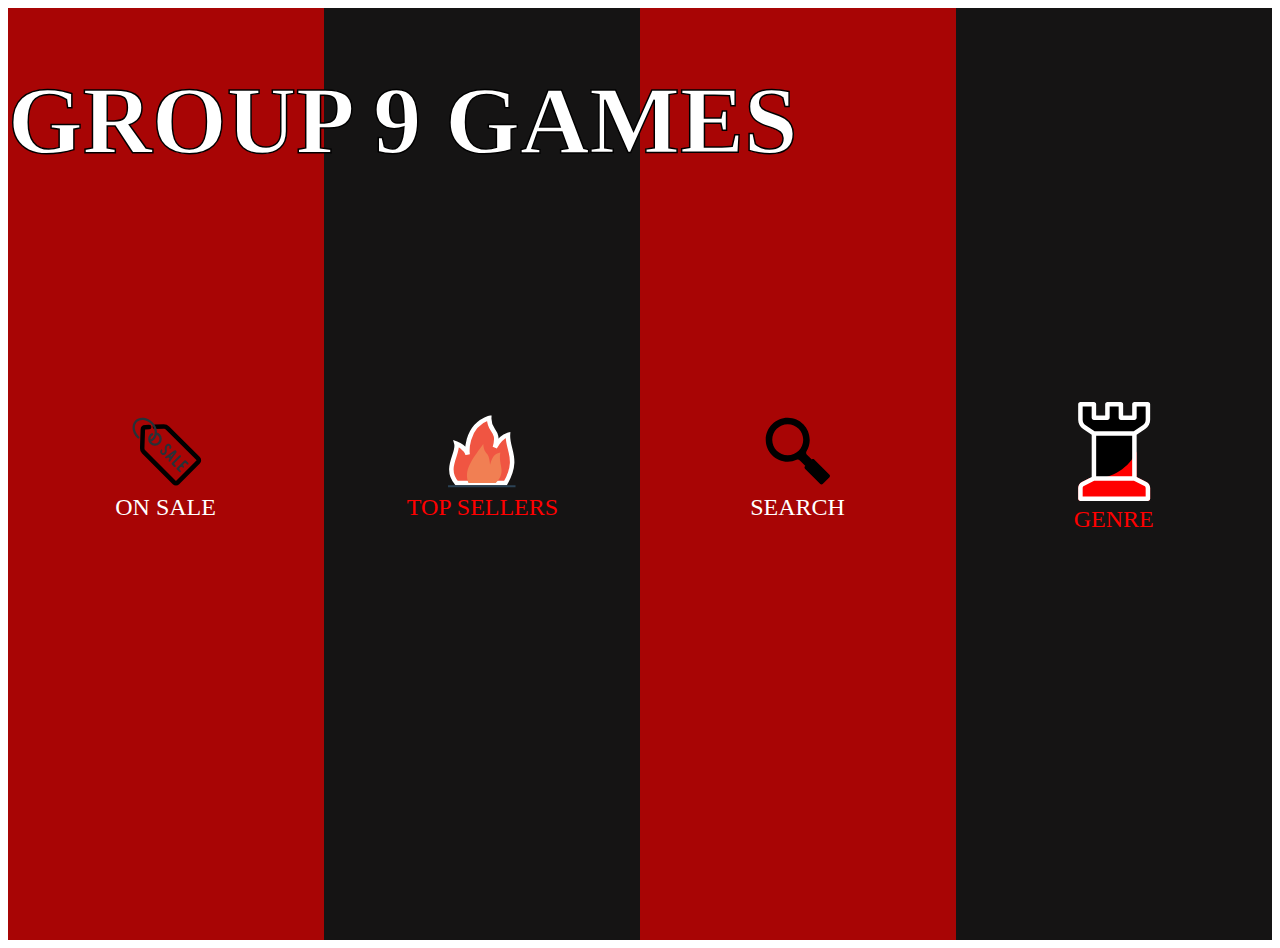
<file: Index.html>
<!DOCTYPE html>
<html>

<head>
  <script type="text/javascript" src="./Scripts/IndexPage.js"> </script>
  <link rel="stylesheet" type="text/css" href="./Styles/IndexStyle.css">
  <link href="https://cdn.jsdelivr.net/npm/bootstrap@5.2.2/dist/css/bootstrap.min.css" rel="stylesheet"
    integrity="sha384-Zenh87qX5JnK2Jl0vWa8Ck2rdkQ2Bzep5IDxbcnCeuOxjzrPF/et3URy9Bv1WTRi" crossorigin="anonymous">
  <link rel="stylesheet" href="https://cdn.jsdelivr.net/npm/bootstrap-icons@1.3.0/font/bootstrap-icons.css">
  <meta charset="utf-8" />
  <title>Index</title>
</head>

<body>
  <div class="d-flex justify-content-center " style="position: fixed; top: 1px; margin: auto; width: 100%; -webkit-text-stroke: 1.5px black; ">
    <h1 style="font-size: 6rem; color:white">GROUP 9 GAMES</h1>
  </div>

  <div class="homePageContainer">
    <div class="onSale homeCardItem">
      <a class="topSellerLink" href="#" onClick="handleComponentClick('OnSalePage.html')">
        <!-- <h1 id="topSellerText">On Sale</h1> -->
        <svg xmlns="http://www.w3.org/2000/svg" width="32" height="32">
          <path fill="#263238" stroke="black"
            d="M20.332 30.601c-.384 0-.769-.146-1.061-.438L5.643 16.533c-.482-.482-.842-1.395-.819-2.076l.285-8.255a1.595 1.595 0 0 1 1.517-1.516l1.773-.053c.264 0 .507.207.517.483a.502.502 0 0 1-.482.518l-1.775.053a.595.595 0 0 0-.551.55l-.285 8.255c-.013.408.238 1.045.527 1.334l13.629 13.629a.5.5 0 0 0 .707 0l9.192-9.193c.094-.094.146-.219.146-.354s-.052-.26-.146-.354L16.25 5.928c-.289-.289-.907-.571-1.336-.526l-3.938.136c-.292-.017-.508-.207-.518-.482a.502.502 0 0 1 .482-.518l3.939-.136c.695.002 1.595.337 2.077.819l13.628 13.627c.282.282.438.659.438 1.061s-.156.778-.438 1.061l-9.192 9.193a1.497 1.497 0 0 1-1.06.438z" />
          <path fill="#263238"
            d="M11 13.477c-1.654 0-3-1.346-3-3 0-1.065.554-2.028 1.48-2.577a.5.5 0 1 1 .51.862A1.98 1.98 0 0 0 9 10.477c0 1.103.897 2 2 2s2-.897 2-2c0-.921-.63-1.716-1.532-1.933a.5.5 0 1 1 .235-.973A2.984 2.984 0 0 1 14 10.477c0 1.654-1.346 3-3 3zm4.771 3.587c-.276.282-.587.45-.936.498a1.093 1.093 0 0 1-.7-.131 1.645 1.645 0 0 1-.381-.29c-.236-.239-.375-.494-.413-.766a1.387 1.387 0 0 1 .083-.701 2.21 2.21 0 0 1 .436-.701l.239.208c.208.18.256.516.106.747 0 0-.045.069-.051.272a.433.433 0 0 0 .137.363c.137.129.308.168.513.12a.666.666 0 0 0 .325-.205c.167-.166.258-.406.271-.722l-.027-1.048c-.007-.395.024-.712.096-.948.084-.261.226-.496.429-.699.365-.362.765-.519 1.198-.46.265.037.51.17.733.394.216.216.352.448.41.697.044.195.036.396-.024.604a1.66 1.66 0 0 1-.332.598l-.273-.189c-.227-.157-.309-.445-.183-.641l.015-.17c.011-.122-.036-.234-.142-.338a.382.382 0 0 0-.397-.105.761.761 0 0 0-.365.224c-.185.183-.293.448-.324.797-.013.133-.009.307.013.524.022.258.033.434.032.525a2.903 2.903 0 0 1-.097.788 2.529 2.529 0 0 1-.095.28 1.608 1.608 0 0 1-.296.475zm1.535 1.689c-.174-.174-.498-.184-.721-.022l-.259.188c-.223.161-.547.151-.721-.021-.173-.173-.131-.444.094-.604l3.876-2.751a.617.617 0 0 1 .762.064l.125.124a.614.614 0 0 1 .063.761l-2.758 3.868c-.159.224-.434.265-.608.09s-.186-.499-.022-.721l.188-.258c.163-.221.154-.544-.019-.718zm1.871-1.769c.166-.22.121-.264-.099-.099l-1.006.756c-.22.165-.299.401-.176.524.124.124.359.045.525-.175l.756-1.006zm.93 5.813c-.166.165-.461.142-.655-.053l-.94-.942a.502.502 0 0 1 0-.707l3.303-3.304c.194-.194.49-.217.656-.051.166.167.144.463-.051.657l-2.702 2.701a.502.502 0 0 0 0 .707l.337.337c.194.195.217.49.052.655zm.64 1.241a.502.502 0 0 1 0-.707l3.306-3.308a.502.502 0 0 1 .707 0l1.016 1.015c.194.194.217.49.049.657-.167.168-.463.146-.657-.049l-.41-.409a.502.502 0 0 0-.707 0l-.387.386a.504.504 0 0 0-.001.708l.11.109c.193.195.216.491.048.658-.167.167-.463.145-.657-.05l-.109-.108a.502.502 0 0 0-.707 0l-.387.387a.502.502 0 0 0 0 .707l.41.411c.194.194.217.49.049.657s-.464.145-.658-.05l-1.015-1.014z" />
          <path fill="#263238"
            d="M8.84 11.699a.5.5 0 0 1-.146-.978 3.068 3.068 0 0 0 1.294-.768c1.502-1.503 1.149-4.299-.786-6.234-.951-.952-2.136-1.552-3.335-1.687-1.155-.132-2.185.189-2.898.902-1.501 1.502-1.149 4.298.786 6.233.064.064.13.128.196.189a.499.499 0 1 1-.676.736c-.078-.071-.153-.145-.228-.219C.724 7.55.37 4.119 2.262 2.227c.93-.933 2.248-1.356 3.717-1.189 1.424.161 2.82.862 3.93 1.974 2.325 2.325 2.678 5.756.786 7.648a4.084 4.084 0 0 1-1.71 1.018.519.519 0 0 1-.145.021z" />
        </svg>

        <div style="margin-top: 0.5rem; text-decoration: none; text-transform: uppercase;">On sale</div>
      </a>
    </div>

    <div class="topSeller homeCardItem">
      <a class="topSellerLink" href="#" onClick="handleComponentClick('TopSellers.html')">
        <!-- <h1 id="topSellerText">Top Sellers</h1> -->
        <svg xmlns="http://www.w3.org/2000/svg" width="32" height="32">
          <g fill-rule="evenodd">
            <path fill="#f05542" stroke-width="2" stroke="white"
              d="M4.815 29.987c-5.749-6.696 1.086-13.129-.085-17.482 4.337 1.642 4.987 4.899 4.987 4.899S8.06 5.088 19.314 1C19 7.5 24.237 6.104 21.812 14.172c1.715-2.986 3.436-4.881 5.833-5.527-.375 6.606 5.052 10.671-1.077 21.342z" />
            <path fill="#f17f53"
              d="M10.082 30c-2.022-5.602 1.011-9.667 6.572-17.29.506 5.59 2.528 2.541 3.033 9.147 1.22-4.573 2.528-4.9 4.55-5.445-1.011 5.953 3.033 8.506-2.022 13.588z" />
            <path fill="#2b4255"
              style="line-height:normal;text-indent:0;text-align:start;text-decoration-line:none;text-decoration-style:solid;text-decoration-color:#000;text-transform:none;block-progression:tb;isolation:auto;mix-blend-mode:normal"
              d="M-998.531 1437.633v1h30v-1h-30z" color="#000" font-family="sans-serif" font-weight="400"
              overflow="visible" transform="translate(999.531 -1406.633)" />
          </g>
        </svg>

        <div style="margin-top: 0.5rem; text-decoration: none; text-transform: uppercase;">Top Sellers</div>
      </a>
    </div>

    <div class="featured homeCardItem">
      <a href="Pages/Search.html" class="topSellerLink">
        <!-- <h1 id="topSellerText">Search</h1> -->
        <svg xmlns="http://www.w3.org/2000/svg" enable-background="new 0 0 512 512" viewBox="0 0 512 512" width="32"
          height="32">
          <path  d="M478.433,421.929L369.708,313.204c-4.707-4.706-12.338-4.703-17.041,0.007l-34.456-34.456
          c-6.67-6.67-8.031-17.063-3.122-25.118c14.211-23.314,22.484-50.638,22.735-79.866c0.738-86.159-69.232-157.233-155.393-157.768
          C95.599,15.465,25.05,85.695,25.05,172.403c0,86.365,70.012,156.39,156.39,156.39c22.527,0,43.938-4.758,63.282-13.343
          c7.759-3.443,16.839-1.712,22.841,4.291l39.269,39.279l-2.695,2.698c-4.699,4.705-4.697,12.327,0.005,17.029l108.736,108.736
          c4.704,4.704,12.33,4.704,17.034,0l48.521-48.521C483.137,434.259,483.137,426.632,478.433,421.929z M181.441,282.63
          c-60.874,0-110.241-49.352-110.241-110.226c0-60.889,49.367-110.24,110.241-110.24s110.225,49.352,110.225,110.24
          C291.667,233.278,242.315,282.63,181.441,282.63z" />
        </svg>

        <div style="margin-top: 0.5rem; text-decoration: none; text-transform: uppercase;">Search</div>
      </a>
    </div>

    <div class="categories homeCardItem">
      <a class="topSellerLink" href="#" onclick="handleCategoryClick()">
        <!-- <h1 id="topSellerText">On Sale</h1> -->
        <svg xmlns="http://www.w3.org/2000/svg" width="48" height="48" fill-rule="evenodd" stroke-linejoin="round"
          stroke-miterlimit="2" clip-rule="evenodd">
          <path fill="rgba(255, 0, 0, 0.8);"
            d="M14,16.535L10.226,14.02C8.836,13.092 8,11.531 8,9.859C8,7.197 8,3 8,3C8,2.448 8.448,2 9,2L15,2C15.552,2 16,2.448 16,3L16,8L20,8L20,3C20,2.448 20.448,2 21,2L27,2C27.552,2 28,2.448 28,3L28,8L32,8L32,3C32,2.448 32.448,2 33,2L39,2C39.552,2 40,2.448 40,3L40,9.859C40,11.531 39.164,13.092 37.774,14.02L34,16.535L34,35.371L38.346,37.553C39.36,38.062 40,39.099 40,40.234L40,45C40,45.552 39.552,46 39,46L9,46C8.448,46 8,45.552 8,45C8,45 8,41.977 8,40.222C8,39.097 8.63,38.066 9.631,37.553L14,35.313L14,16.535Z" />
          <path fill="red"
            d="m 34,23.95 v 11.421 l 4.346,2.182 C 39.36,38.062 40,39.099 40,40.234 V 45 c 0,0.552 -0.448,1 -1,1 H 9 C 8.448,46 8,45.552 8,45 8,45 8,41.977 8,40.222 8,39.097 8.63,38.066 9.631,37.553 l 3.238,-1.66 C 13.569,35.964 14.28,36 15,36 23.39,36 30.638,31.069 34,23.95 Z" />
          <path fill="white"
            d="M 14,16.535 10.226,14.02 C 8.836,13.092 8,11.531 8,9.859 8,7.197 8,3 8,3 8,2.448 8.448,2 9,2 h 6 c 0.552,0 1,0.448 1,1 v 5 h 4 V 3 c 0,-0.552 0.448,-1 1,-1 h 6 c 0.552,0 1,0.448 1,1 v 5 h 4 V 3 c 0,-0.552 0.448,-1 1,-1 h 6 c 0.552,0 1,0.448 1,1 v 6.859 c 0,1.672 -0.836,3.233 -2.226,4.161 L 34,16.535 v 18.836 l 4.346,2.182 C 39.36,38.062 40,39.099 40,40.234 V 45 c 0,0.552 -0.448,1 -1,1 H 9 C 8.448,46 8,45.552 8,45 8,45 8,41.977 8,40.222 8,39.097 8.63,38.066 9.631,37.553 L 14,35.313 Z M 32.788,37 H 15.093 l -4.549,2.332 C 10.21,39.503 10,39.847 10,40.222 V 44 H 38 V 40.234 C 38,39.856 37.787,39.51 37.449,39.34 Z M 16,17 V 35 H 32 V 17 Z M 14,4 h -4 v 5.859 c 0,1.003 0.501,1.94 1.336,2.496 L 15.303,15 h 17.394 l 3.967,-2.645 C 37.499,11.799 38,10.862 38,9.859 V 4 h -4 v 5 c 0,0.552 -0.448,1 -1,1 H 27 C 26.448,10 26,9.552 26,9 V 4 h -4 v 5 c 0,0.552 -0.448,1 -1,1 H 15 C 14.448,10 14,9.552 14,9 Z" />
        </svg>
        <div style="margin-top: 0.5rem; text-decoration: none; text-transform: uppercase;">Genre</div>
      </a>
    </div>


  </div>


  <script src="https://cdn.jsdelivr.net/npm/bootstrap@5.2.2/dist/js/bootstrap.min.js"
    integrity="sha384-IDwe1+LCz02ROU9k972gdyvl+AESN10+x7tBKgc9I5HFtuNz0wWnPclzo6p9vxnk"
    crossorigin="anonymous"></script>
  <script>
    const handleCategoryClick = () => {
      const x = document.getElementsByClassName("categories")[0];
      //replace the content of the div with the categories
      x.innerHTML = ` <div class="categories homeCardItem">
      <div class="row">
        <a href="Pages/GenrePage.html?genre=action">ACTION</a>
      </div>
      <div class="row">
        <a href="Pages/GenrePage.html?genre=adventure">ADVENTURE</a>
      </div>
      <div class="row">
        <a href="Pages/GenrePage.html?genre=board-games">BOARD GAMES</a>
      </div>
      <div class="row">
        <a href="Pages/GenrePage.html?genre=fps">FPS</a>
      </div>
      <div class="row">
        <a href="Pages/GenrePage.html?genre=sim">SIM</a>
      </div>
      <div class="row">
        <a href="Pages/GenrePage.html?genre=strategy">STRATEGY</a>
      </div>
      <div class="row">
        <a href="Pages/GenrePage.html?genre=moba">MOBA</a>
      </div>
      <div class="row">
        <a href="Pages/GenrePage.html?genre=puzzle">PUZZLE</a>
      </div>
    </div> `;
    }
  </script>
</body>

</html>
</file>
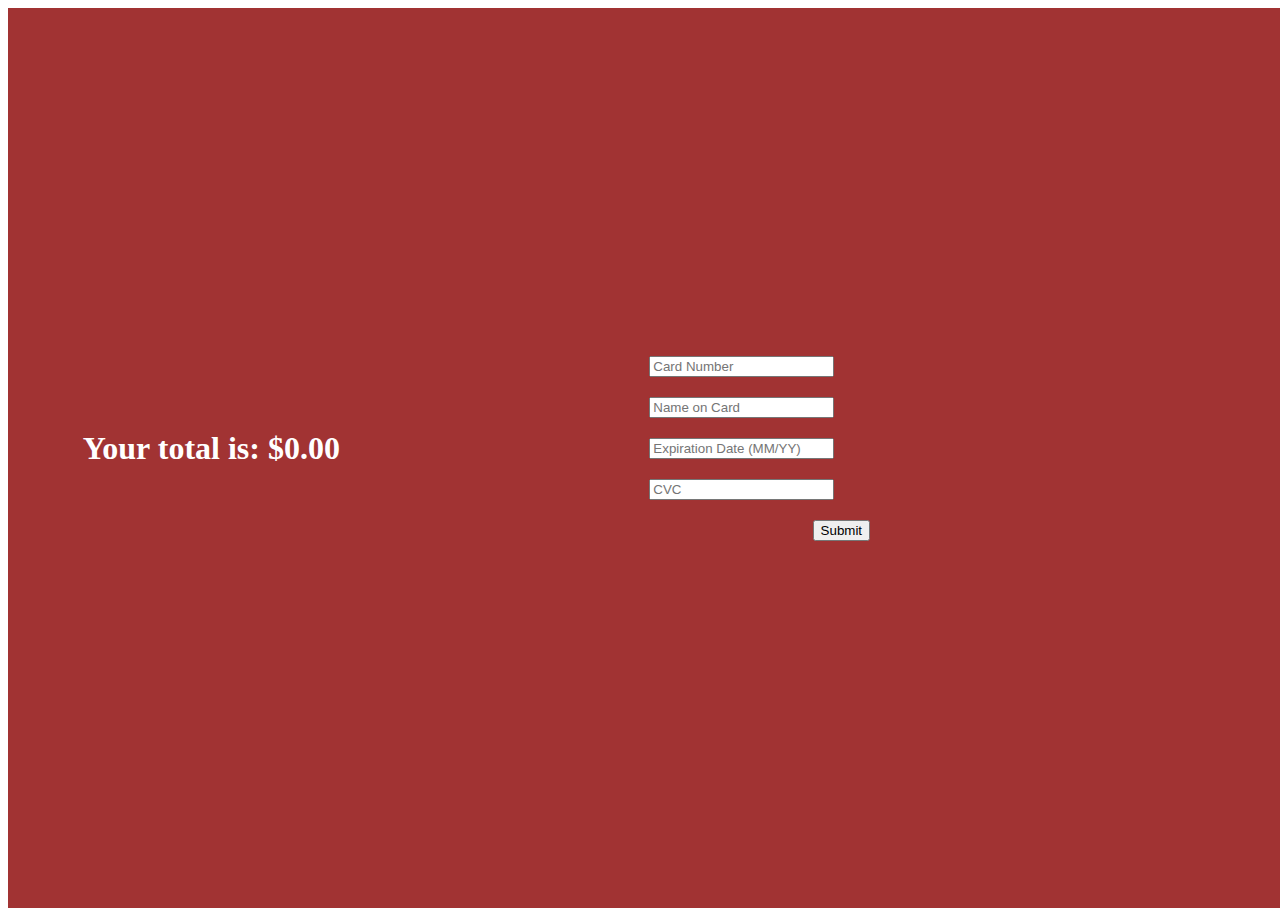
<file: Pages/Checkout.html>
<!DOCTYPE html>
<html lang="en">

<head>
    <link href="https://cdn.jsdelivr.net/npm/bootstrap@5.2.2/dist/css/bootstrap.min.css" rel="stylesheet"
        integrity="sha384-Zenh87qX5JnK2Jl0vWa8Ck2rdkQ2Bzep5IDxbcnCeuOxjzrPF/et3URy9Bv1WTRi" crossorigin="anonymous" />
    <link rel="stylesheet" href="https://cdn.jsdelivr.net/npm/bootstrap-icons@1.3.0/font/bootstrap-icons.css" />
    <!-- <script type="text/javascript" src="../Scripts/Script.js"></script> -->

    <link rel="stylesheet" type="text/css" href="../Styles/Checkout.css" />
    <link rel="stylesheet" type="text/css" href="https://pro.fontawesome.com/releases/v5.9.0/css/all.css" />
    <meta charset="UTF-8">
    <meta http-equiv="X-UA-Compatible" content="IE=edge">
    <meta name="viewport" content="width=device-width, initial-scale=1.0">
    <title>Checkout</title>
</head>

<body>
    <div class="checkout-container">
     <div class="orderSum">
            <h1>Your total is: $<span class="odrTotal">0.00</span> </h1>
     </div>
     <div class="cardInfo">
        <form>
            <div class="form-group">
                
                <input type="text" class="form-control" id="cardNumber" placeholder="Card Number ">
            </div>
            <div class="form-group">
               
                <input type="text" class="form-control" id="cardName" placeholder="Name on Card">
            </div>
            <div class="form-group">
                
                <input type="text" class="form-control" id="cardExp" placeholder="Expiration Date (MM/YY)">
            </div>
            <div class="form-group">
                
                <input type="text" class="form-control" id="cardCVC" placeholder="CVC">
            </div>
            <div class="form-btn">
                <button  type="submit" onclick="handlePurchase(event)" class="btn btn-primary">Submit</button>
            </div>
     </div>

    </div>
</body>

<script type="text/javascript" src="../Scripts/Checkout.js">

</script>

</html>
</file>
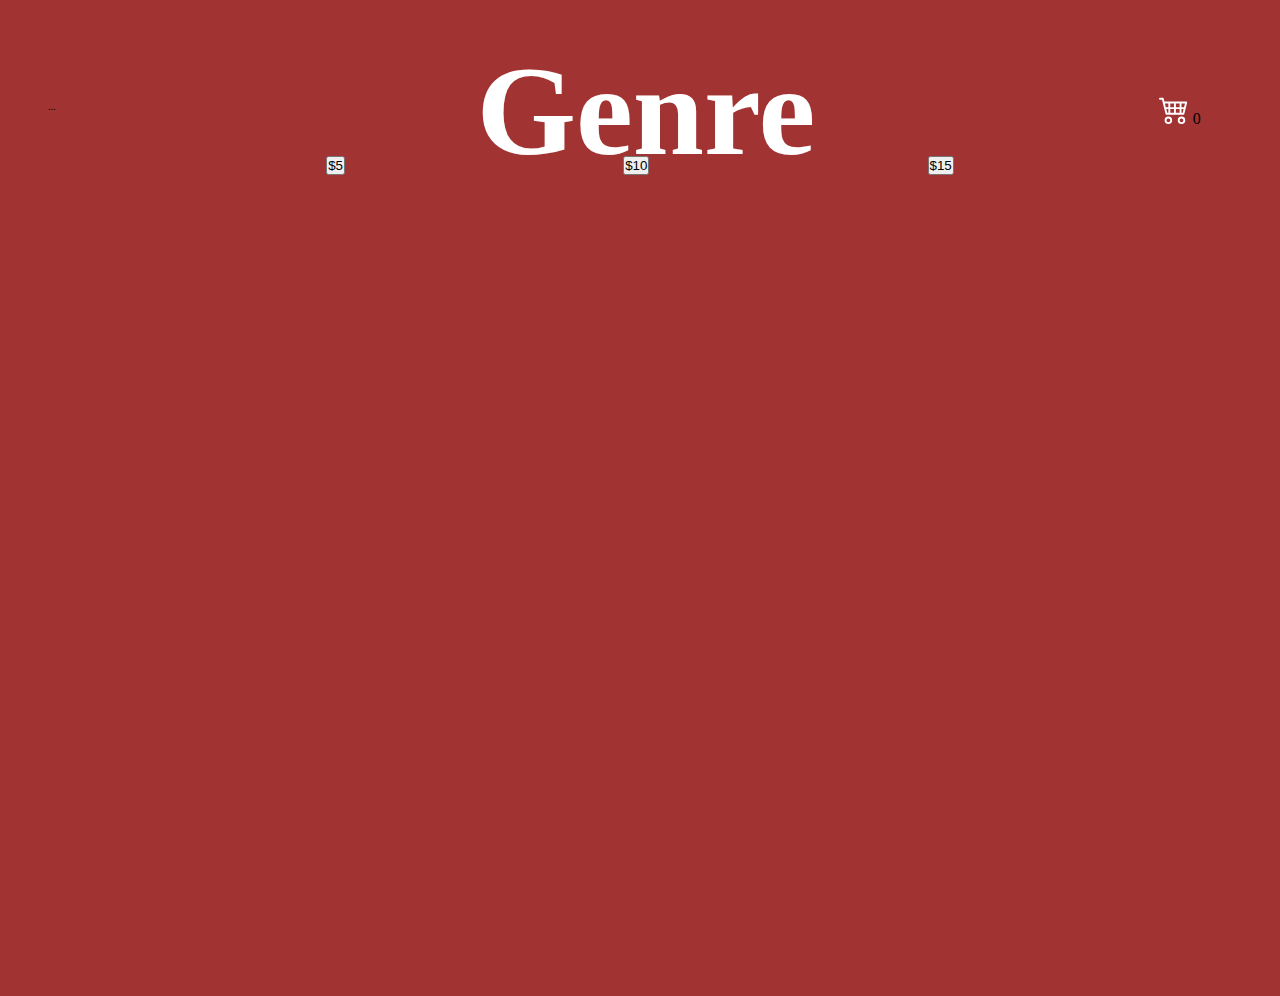
<file: Pages/GenrePage.html>
<!DOCTYPE html>
<html>
  <head>
    <link
      href="https://cdn.jsdelivr.net/npm/bootstrap@5.2.2/dist/css/bootstrap.min.css"
      rel="stylesheet"
      integrity="sha384-Zenh87qX5JnK2Jl0vWa8Ck2rdkQ2Bzep5IDxbcnCeuOxjzrPF/et3URy9Bv1WTRi"
      crossorigin="anonymous"
    />
    <link
      rel="stylesheet"
      href="https://cdn.jsdelivr.net/npm/bootstrap-icons@1.3.0/font/bootstrap-icons.css"
    />
    <script type="text/javascript" src="../Scripts/Script.js"></script>
    <script type="text/javascript" src="../Scripts/Genre.js"></script>
    <link rel="stylesheet" type="text/css" href="../Styles/Style.css" />
    <link rel="stylesheet" type="text/css" href="../Styles/Genre.css" />
    <meta charset="utf-8" />
    <title>Genre</title>
  </head>

  <body>
    <!-- Header saying Top Sellers and center it-->
    
    <div class="topSellerContainer">
      <div class="history" style="font-size:10px;position: relative; top:3rem; display: inline;">
        ...
    </div>
     
      <div class="header">
        
        <div class="headerText">
          <h1>Genre</h1>
        </div>
        
        <div class="headerIcon">
          <span class="topSellerCartIcon" onClick="handleCartClick()">
            <svg
              xmlns="http://www.w3.org/2000/svg"
              width="30"
              height="30"
              fill="white"
              class="bi bi-cart4"
              viewBox="0 0 16 16"
            >
              <path
                d="M0 2.5A.5.5 0 0 1 .5 2H2a.5.5 0 0 1 .485.379L2.89 4H14.5a.5.5 0 0 1 .485.621l-1.5 6A.5.5 0 0 1 13 11H4a.5.5 0 0 1-.485-.379L1.61 3H.5a.5.5 0 0 1-.5-.5zM3.14 5l.5 2H5V5H3.14zM6 5v2h2V5H6zm3 0v2h2V5H9zm3 0v2h1.36l.5-2H12zm1.11 3H12v2h.61l.5-2zM11 8H9v2h2V8zM8 8H6v2h2V8zM5 8H3.89l.5 2H5V8zm0 5a1 1 0 1 0 0 2 1 1 0 0 0 0-2zm-2 1a2 2 0 1 1 4 0 2 2 0 0 1-4 0zm9-1a1 1 0 1 0 0 2 1 1 0 0 0 0-2zm-2 1a2 2 0 1 1 4 0 2 2 0 0 1-4 0z"
              />
            </svg>
            <span id="cart-count">0</span>
          </span>
          <!-- show current cart items -->
          <div class="cart-items" id="cart">a</div>
        </div>
      </div>

      
      <!-- Create a interactive navbar with style -->
      <div id="topSellersButton">
        <button class="btn btn-primary">$5</button>
        <button class="btn btn-primary">$10</button>
        <button class="btn btn-primary">$15</button>
      </div>
      <div
        id="topSellerGames"
        class="topSellerGamesContainer gamesContainer"
      ></div>

      <script
        src="https://cdn.jsdelivr.net/npm/bootstrap@5.2.2/dist/js/bootstrap.min.js"
        integrity="sha384-IDwe1+LCz02ROU9k972gdyvl+AESN10+x7tBKgc9I5HFtuNz0wWnPclzo6p9vxnk"
        crossorigin="anonymous"
      ></script>
      <script src="../Scripts/Script.js"></script>

    </div>
  </body>
</html>
</file>
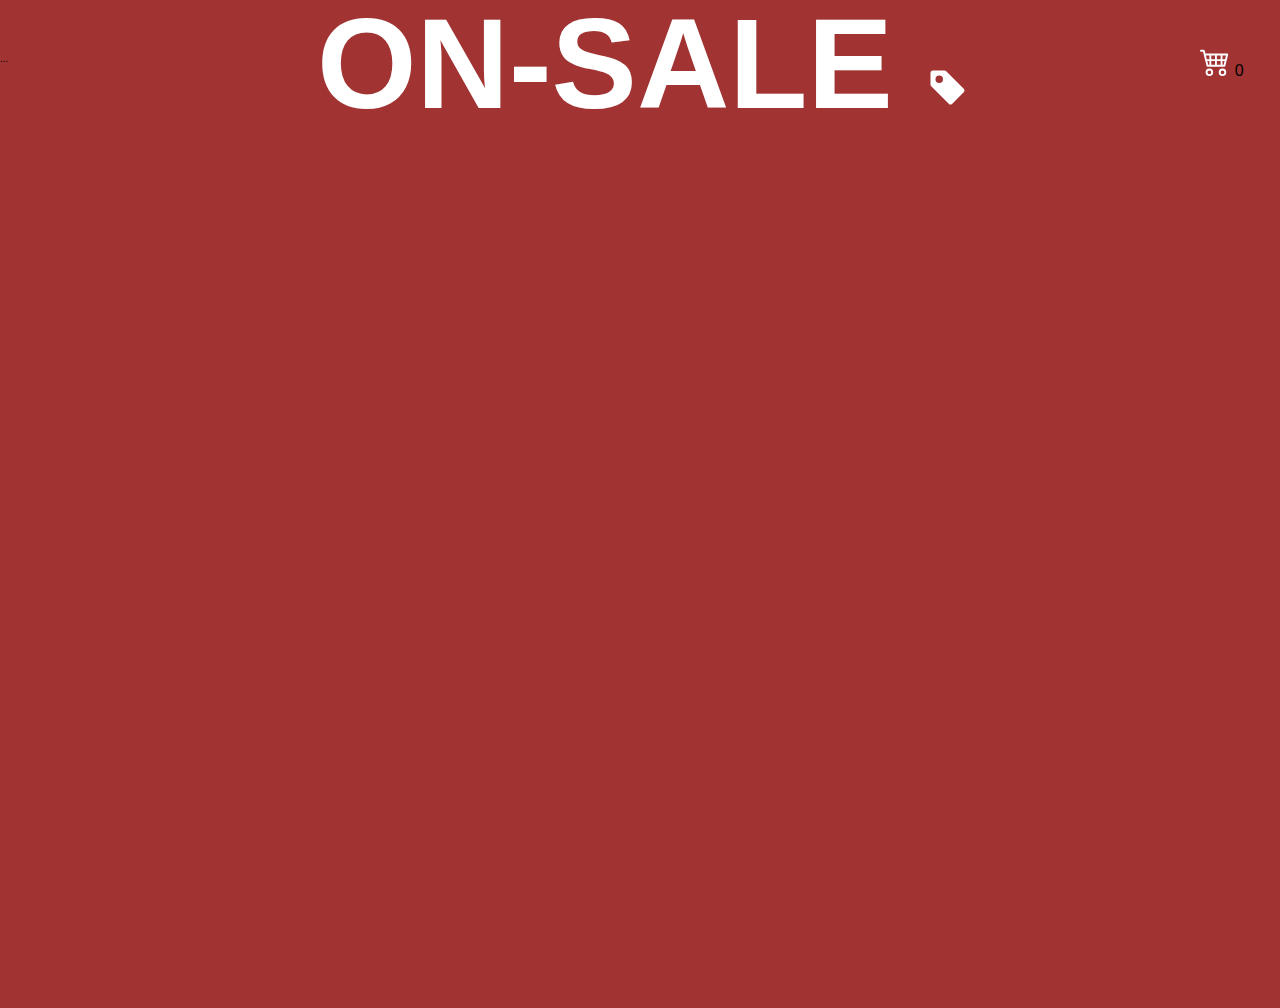
<file: Pages/OnSalePage.html>
<!DOCTYPE html>
<html lang="en">

<head>
    <link href="https://cdn.jsdelivr.net/npm/bootstrap@5.2.2/dist/css/bootstrap.min.css" rel="stylesheet"
        integrity="sha384-Zenh87qX5JnK2Jl0vWa8Ck2rdkQ2Bzep5IDxbcnCeuOxjzrPF/et3URy9Bv1WTRi" crossorigin="anonymous" />
    <link rel="stylesheet" href="https://cdn.jsdelivr.net/npm/bootstrap-icons@1.3.0/font/bootstrap-icons.css" />
    <!-- <script type="text/javascript" src="../Scripts/Script.js"></script> -->

    <link rel="stylesheet" type="text/css" href="../Styles/Style.css" />
    <link rel="stylesheet" type="text/css" href="../Styles/OnSale.css" />
    <link rel="stylesheet" type="text/css" href="https://pro.fontawesome.com/releases/v5.9.0/css/all.css" />
    <meta charset="UTF-8">
    <meta http-equiv="X-UA-Compatible" content="IE=edge">
    <meta name="viewport" content="width=device-width, initial-scale=1.0">
    <title>On Sale</title>
</head>

<body>


    <div class="history" style="font-size:10px;position: relative; top:3rem; display: inline;">
        ...
    </div>

    <div class="header">

        <div class="headerText">
            <h1>ON-SALE <svg xmlns="http://www.w3.org/2000/svg" width="40" height="40" fill="currentColor" class="bi bi-tag-fill" viewBox="0 0 16 16">
                <path d="M2 1a1 1 0 0 0-1 1v4.586a1 1 0 0 0 .293.707l7 7a1 1 0 0 0 1.414 0l4.586-4.586a1 1 0 0 0 0-1.414l-7-7A1 1 0 0 0 6.586 1H2zm4 3.5a1.5 1.5 0 1 1-3 0 1.5 1.5 0 0 1 3 0z"/>
              </svg></h1>
        </div>

        <div class="headerIcon">
            <span class="topSellerCartIcon" onClick="handleCartClick()">
                <svg xmlns="http://www.w3.org/2000/svg" width="30" height="30" fill="white" class="bi bi-cart4"
                    viewBox="0 0 16 16">
                    <path
                        d="M0 2.5A.5.5 0 0 1 .5 2H2a.5.5 0 0 1 .485.379L2.89 4H14.5a.5.5 0 0 1 .485.621l-1.5 6A.5.5 0 0 1 13 11H4a.5.5 0 0 1-.485-.379L1.61 3H.5a.5.5 0 0 1-.5-.5zM3.14 5l.5 2H5V5H3.14zM6 5v2h2V5H6zm3 0v2h2V5H9zm3 0v2h1.36l.5-2H12zm1.11 3H12v2h.61l.5-2zM11 8H9v2h2V8zM8 8H6v2h2V8zM5 8H3.89l.5 2H5V8zm0 5a1 1 0 1 0 0 2 1 1 0 0 0 0-2zm-2 1a2 2 0 1 1 4 0 2 2 0 0 1-4 0zm9-1a1 1 0 1 0 0 2 1 1 0 0 0 0-2zm-2 1a2 2 0 1 1 4 0 2 2 0 0 1-4 0z" />
                </svg>
                <span id="cart-count">0</span>
            </span>
            <!-- show current cart items -->
            <div class="cart-items" id="cart">a</div>
        </div>
    </div>
    <div class="carousel">
        <div class="carousel__body">

            <div class="carousel__slider">

            </div>
        </div>
        <div class="carousel_control">
            <div class="carousel__prev"><i class="far fa-angle-left"></i></div>
            <div class="carousel__next"><i class="far fa-angle-right"></i></div>
        </div>
    </div>
    <script src="https://cdn.jsdelivr.net/npm/bootstrap@5.2.2/dist/js/bootstrap.min.js"
        integrity="sha384-IDwe1+LCz02ROU9k972gdyvl+AESN10+x7tBKgc9I5HFtuNz0wWnPclzo6p9vxnk"
        crossorigin="anonymous"></script>
    <script src="../Scripts/Script.js"></script>
    <script type="text/javascript" src="../Scripts/OnSalePage.js"></script>

</body>

</html>
</file>
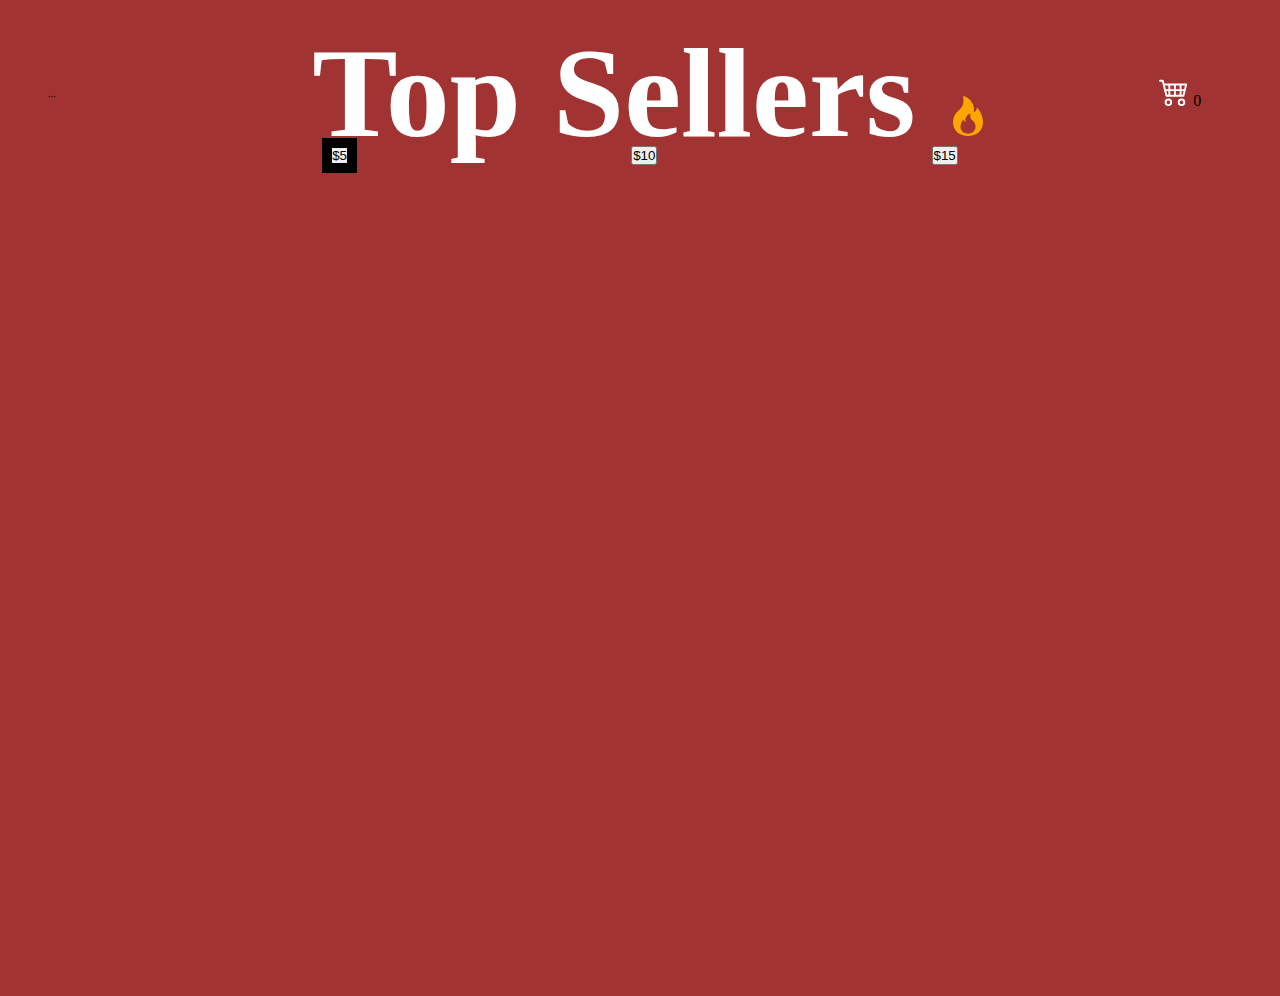
<file: Pages/TopSellers.html>
<!DOCTYPE html>
<html>
  <head>
    <link
      href="https://cdn.jsdelivr.net/npm/bootstrap@5.2.2/dist/css/bootstrap.min.css"
      rel="stylesheet"
      integrity="sha384-Zenh87qX5JnK2Jl0vWa8Ck2rdkQ2Bzep5IDxbcnCeuOxjzrPF/et3URy9Bv1WTRi"
      crossorigin="anonymous"
    />
    <link
      rel="stylesheet"
      href="https://cdn.jsdelivr.net/npm/bootstrap-icons@1.3.0/font/bootstrap-icons.css"
    />
    <script type="text/javascript" src="../Scripts/Script.js"></script>
    <script type="text/javascript" src="../Scripts/TopSellers.js"></script>
    <link rel="stylesheet" type="text/css" href="../Styles/Style.css" />
    <link rel="stylesheet" type="text/css" href="../Styles/TopSellers.css" />
    <meta charset="utf-8" />
    <title>Top Sellers</title>
  </head>

  <body>
    <!-- Header saying Top Sellers and center it-->
   
    <div class="topSellerContainer">
     
     
      <div class="header">
        <div class="history" style="font-size:10px;top:3rem;display: inline;">
          ...
      </div>
        
        <div class="headerText">
          <h1>Top Sellers <svg xmlns="http://www.w3.org/2000/svg" width="40" height="40" fill="orange" class="bi bi-fire" viewBox="0 0 16 16">
            <path d="M8 16c3.314 0 6-2 6-5.5 0-1.5-.5-4-2.5-6 .25 1.5-1.25 2-1.25 2C11 4 9 .5 6 0c.357 2 .5 4-2 6-1.25 1-2 2.729-2 4.5C2 14 4.686 16 8 16Zm0-1c-1.657 0-3-1-3-2.75 0-.75.25-2 1.25-3C6.125 10 7 10.5 7 10.5c-.375-1.25.5-3.25 2-3.5-.179 1-.25 2 1 3 .625.5 1 1.364 1 2.25C11 14 9.657 15 8 15Z"/>
          </svg></h1>
        </div>
        
        <div class="headerIcon">
          <span class="topSellerCartIcon" onClick="handleCartClick()">
            <svg
              xmlns="http://www.w3.org/2000/svg"
              width="30"
              height="30"
              fill="white"
              class="bi bi-cart4"
              viewBox="0 0 16 16"
            >
              <path
                d="M0 2.5A.5.5 0 0 1 .5 2H2a.5.5 0 0 1 .485.379L2.89 4H14.5a.5.5 0 0 1 .485.621l-1.5 6A.5.5 0 0 1 13 11H4a.5.5 0 0 1-.485-.379L1.61 3H.5a.5.5 0 0 1-.5-.5zM3.14 5l.5 2H5V5H3.14zM6 5v2h2V5H6zm3 0v2h2V5H9zm3 0v2h1.36l.5-2H12zm1.11 3H12v2h.61l.5-2zM11 8H9v2h2V8zM8 8H6v2h2V8zM5 8H3.89l.5 2H5V8zm0 5a1 1 0 1 0 0 2 1 1 0 0 0 0-2zm-2 1a2 2 0 1 1 4 0 2 2 0 0 1-4 0zm9-1a1 1 0 1 0 0 2 1 1 0 0 0 0-2zm-2 1a2 2 0 1 1 4 0 2 2 0 0 1-4 0z"
              />
            </svg>
            <span id="cart-count">0</span>
          </span>
          <!-- show current cart items -->
          <div class="cart-items" id="cart">a</div>
        </div>
      </div>

      
      <!-- Create a interactive navbar with style -->
      <div id="topSellersButton">
        <button class="btn btn-primary">$5</button>
        <button class="btn btn-primary">$10</button>
        <button class="btn btn-primary">$15</button>
      </div>
      <div
        id="topSellerGames"
        class="topSellerGamesContainer gamesContainer"
      ></div>

      <script
        src="https://cdn.jsdelivr.net/npm/bootstrap@5.2.2/dist/js/bootstrap.min.js"
        integrity="sha384-IDwe1+LCz02ROU9k972gdyvl+AESN10+x7tBKgc9I5HFtuNz0wWnPclzo6p9vxnk"
        crossorigin="anonymous"
      ></script>
      <script src="../Scripts/Script.js"></script>

    </div>
  </body>
</html>
</file>
<file: Styles/IndexStyle.css>
.homePageContainer {
    display: flex;
    flex-direction: row;
    flex-wrap: nowrap;
    justify-content: space-between;
    align-items: center;
    text-align: center;
  }

  .homeCardItem {
    width: 100%;
    height: 100vh;

    padding: 1rem;

    display: flex;
    flex-direction: column;
    flex-wrap: nowrap;
    justify-content: center;
    align-items: center;
    gap: 1rem;
  }



  .homeCardItem svg {
    transform: scale(150%);
  }

  .topSeller {
    background-color: rgb(21, 20, 20);
  }

  .onSale {
    background-color: rgba(168,5,5,255);
  }

  .featured {
    background-color: rgba(168,5,5,255);
  }

  .topSeller a {
    transform: scale(150%);
    transition: all 150ms ease-in;
    color: red;
    text-decoration: none
  }

  .categories {
    background-color: rgba(255, 0, 0, 0.8);
  }

  .categories a {
    transform: scale(150%);
    transition: all 150ms ease-in;
    color: red;
    text-decoration: none
  }

  .categories a:hover {
    transform: scale(200%);
    -webkit-filter: drop-shadow(3px 3px 2px rgba(0, 0, 0, .7));
    filter: drop-shadow(3px 3px 2px rgba(0, 0, 0, .7));
    color: red;
  }


  .topSeller a:hover {
    transform: scale(200%);
    -webkit-filter: drop-shadow(3px 3px 2px rgba(0, 0, 0, .7));
    filter: drop-shadow(3px 3px 2px rgba(0, 0, 0, .7));
    color: red;
  }

  .onSale a {
    transform: scale(150%);
    transition: all 150ms ease-in;
    color: white;
    text-decoration: none

  }

  .onSale a:hover {
    transform: scale(200%);
    -webkit-filter: drop-shadow(3px 3px 2px rgba(0, 0, 0, .7));
    filter: drop-shadow(3px 3px 2px rgba(0, 0, 0, .7));
    color: white;
  }

  .featured a {
    transform: scale(150%);
    transition: all 150ms ease-in;
    color: white;
    text-decoration: none
  }

  .featured a:hover {
    transform: scale(200%);
    -webkit-filter: drop-shadow(3px 3px 2px rgba(0, 0, 0, .7));
    filter: drop-shadow(3px 3px 2px rgba(0, 0, 0, .7));
    color: white;
  }

  .categories {
    background-color: rgb(21, 20, 20);
  }
</file>
<file: Styles/Checkout.css>
.checkout-container {
 background-color: #A13333;
 width: 100vw;
height: 100vh;
display: flex;
justify-content: center;
align-items: center;



}

.orderSum{
    width: 100%;
   display: flex;
   justify-content: center;
   margin-bottom: 20px;
   flex:1;
   height: 40%;
   align-items: center;
   color: white;

}

.cardInfo{
    background-color: #f5f5f5;
    width: 100%;
   display: flex;
   justify-content: center;
   margin-bottom: 20px;
    flex:2;
    padding: 20px;
    background:url('https://img.freepik.com/premium-vector/money-cards-transfers-financial-transactions-credit-card-background_74231-221.jpg?w=2000');
    background-size: cover;
    background-repeat: no-repeat;
    background-position: center;
    color:white;
    border-radius: 10px;
    margin-right: 20px;
}

.form-group{
    width: 30vw;
    margin-bottom: 20px;


}
.label{
    width: 30vw;
    margin-bottom: 1px;
    display: flex;
    justify-content: center;
    font: 1.3em sans-serif;
    color: rgb(255, 255, 255);
    background-color: rgb(76, 76, 129);
    padding: 3px;
    border-radius: 5px;
}
.form-btn{
    display: flex;
    justify-content: center;
}
</file>
<file: Styles/Style.css>
* {
  margin: 0;
  padding: 0;
}

.card-text {
  overflow: scroll;
  max-height: 18vh;
  min-height: 18vh;
}

.topSellerLink {
  text-decoration: none;
}

.price {
  font-size: 14px;
  color: #fff;
  background-color: burlywood;
  padding: 10px;
  border-radius: 5px;
  margin: 10px;
  float: right;
}

.checkoutButton {
  background-color: #f0c14b;
  border: 1px solid;
  color: #111;
  cursor: pointer;
  font-size: 1.2rem;
  font-weight: 700;
  height: 2.5rem;
  margin: 0.5rem 0;
  padding: 0.5rem;
  width: 100%;
}



.closeButton {
  /* make it to top right of cart-items with some right margin*/
  position: absolute;
  right: 0.25rem;
  top: 0rem;
  cursor: pointer;
  padding: 1px;
  color: orange;
}

.cartTotal {
  background-color: #f2f2f2;
  padding: 10px;
  margin: 10px;
  border-radius: 5px;
  border: 1px solid #ccc;
  /* center */
  text-align: center;
}

.cartItemRemove {
  cursor: pointer;
  color: red;
  font-size: 1rem;
  font-weight: 700;
  margin-left: 0.5rem;
}

.cart-items {
  position: absolute;
  top: 7%;
  right: 0;
  width: 30%;
  height: 42%;
  background-color: #fff;
  display: none;
  justify-content: center;
  align-items: center;
  z-index: 1;
  border-radius: 0 0 0 10px;
  box-shadow: 0 0 10px rgba(0, 0, 0, 0.2);
  transition: 0.5s;
  overflow: scroll;
}

.cartItem {
  display: flex;
  justify-content: center;
  align-items: center;
  padding: 1vh 0;
  border-bottom: 1px solid #ccc;
  width: 100%;
  height: 20%;
  margin-top: 20px;
}

.homePageContainer {
  display: flex;
  justify-content: center;
  align-items: center;
  width: 100vw;
  height: 100vh;
  background-color: green;
  align-content: center;
  background: url("https://raw.githubusercontent.com/compguy123/HCI_Project/dipesh/DALL%C2%B7E%202022-11-19%2021.49.25%20-%20video%20game%20store%20background.png");
  background-size: cover;
  background-repeat: no-repeat;
  background-position: center;
  flex-direction: column;
}
.homePageItemsContainer {
  display: flex;
  justify-content: space-around;
  align-items: center;
  width: 100vw;
  /* children should have space */
  flex-wrap: wrap;
}

.homeCardItem {
  width: 20vw;
  height: 50vh;
}

.homeCardItem:hover {
  scale: 1.1;
  transition: 0.5s;
}

.categoriesBox {
  display: flex;
  justify-content: center;
  align-items: center;
  background: url("https://encrypted-tbn0.gstatic.com/images?q=tbn:ANd9GcRq-RGezQyAZkgG9SDAv9ryQCFEusqhgtRm9Q&usqp=CAU");
  background-size: cover;
  background-repeat: no-repeat;
  background-position: center;
  border-radius: 10px;
  box-shadow: 0 0 10px rgb(0 0 0 / 50%);
}

.categories {
  display: flex;
  /* flex:1; */
  justify-content: center;
  align-items: center;
  flex-direction: column;
  flex-wrap: wrap;
  background-color: #fff;
  background: url("https://encrypted-tbn0.gstatic.com/images?q=tbn:ANd9GcQxlkSIIM2TemqdFXdPnyUeN2Qwrr6Ct-l2mw&usqp=CAU");
  font-size: 1rem;
  font-weight: 700;
  /* font robot */
  font-family: "Roboto", sans-serif;
  border-radius: 10px;
  background-repeat: no-repeat;
  background-size: cover;
}
.onSale {
  background-color: rgba(0, 0, 0, 0.5);
  text-align: center;
  display: flex;
  justify-content: center;
  align-items: center;
  background-image: url("https://encrypted-tbn0.gstatic.com/images?q=tbn:ANd9GcQHilBRqUz9FXLs__HMyKxXO5gSajdHVZpxPw&usqp=CAU");
  background-size: cover;
  background-position: center;
  background-repeat: no-repeat;
  border-radius: 10px;
  box-shadow: 0 0 10px rgb(0 0 0 / 50%);
  font-size: 1.5rem;
  font-weight: 700;
  font-family: "Roboto", sans-serif;
}
.featured {
  background-color: rgba(255, 228, 228, 0.5);
  color: BLACK;
  text-align: center;
  display: flex;
  justify-content: center;
  align-items: center;
  /* background image should be game */
  background-image: url("https://pyxis.nymag.com/v1/imgs/32e/0a0/ad5a5b9dc0de51e819d77a1137c0c10b7c-uncharted-legacy-of-thieves.2x.rhorizontal.w700.jpg");
  background-size: cover;
  background-position: center;
  border-radius: 10px;
  box-shadow: 0 0 10px rgba(0, 0, 0, 0.5);
  font-size: 1.5rem;
  font-weight: 700;
  /* font robot */
  font-family: "Roboto", sans-serif;
}

.topSeller {
  background-color: rgba(255, 228, 228, 0.5);
  color: BLACK;
  text-align: center;
  display: flex;
  justify-content: center;
  align-items: center;
  /* background image should be game */
  background-image: url("https://encrypted-tbn0.gstatic.com/images?q=tbn:ANd9GcT8uNn82ZedpiVSpu0jeidATqRb729NsWQ8-Im36jZiL1VlwvwPbfcaRqNzvWbIxRdNBFM&usqp=CAU");
  background-size: cover;
  background-position: center;
  border-radius: 10px;
  box-shadow: 0 0 10px rgba(0, 0, 0, 0.5);
  font-size: 1.5rem;
  font-weight: 700;
  /* font robot */
  font-family: "Roboto", sans-serif;
}

.row {
  margin-right: -15px;
  margin-left: -15px;
  /* separate each row using a line*/
  color: rgb(239, 230, 230);
}
/* when rows are hovered increase the row siz*/
.row:hover {
  transform: scale(1.5);
  transition: 0.5s;
  width: 100%;
  /* center text */
  text-align: center;
  cursor: pointer;
}

#topSellerText {
  font-size: 2rem;
  color: black;
  background: rgb(223, 165, 58);
  padding: 10px;
  border-radius: 5px;
}

#topSellerText:hover {
  background: rgb(61, 60, 60);
  /* change pointer */
  cursor: pointer;
  color: orange;
}

.topSellerContainer {
  /* background-color: #966F33; */
  background: url("https://raw.githubusercontent.com/compguy123/HCI_Project/dipesh/top.png");
  background-size: cover;
  background-repeat: no-repeat;
  background-position: center;
  background-attachment: fixed;
}
.onSaleContainer {
  background: url("https://pyxis.nymag.com/v1/imgs/11c/b41/3e3df22514f4a12282c3dc70fd9e590087-the-quarry.2x.rhorizontal.w700.jpg");
  background-size: cover;
  background-repeat: no-repeat;
  background-position: center;
  background-attachment: fixed;
}

.header {
  display: flex;
  justify-content: center;
  align-items: center;
  width: 100%;
  height: 10vh;
  /* background-color: #966F33; */
}

.headerText {
  font-size: 4rem;
  font-weight: 600;
  text-align: center;
  flex: 14;
  margin-left: 85px;
  color: white;
  font: "Roboto", sans-serif;
}
.gamesContainer {
  display: flex;
  flex-wrap: wrap;
  justify-content: space-evenly;
  align-items: center;
}
.onSalePrice {
  background-color: red;
}

.headerIcon {
  flex: 1;
}

.card {
  margin-top: 20px;

}

.card-body {
  max-height: 20rem;
}

::-webkit-scrollbar {
  width: 5px;
}
.card-title{

  margin-bottom: var(--bs-card-title-spacer-y);
  text-overflow: ellipsis;
  white-space: nowrap;
  overflow: hidden;
}
</file>
<file: Styles/Genre.css>
.topSellersContainer,
#topSellerGames,
#topSellersButton {
  display: flex;
  flex-wrap: wrap;
  justify-content: space-evenly;
  align-items: center;
}

.topSellerContainer {
  min-height: 100vh;
  padding: 3rem;
  background: #A13333;
  background-size: cover;
  background-position: center;
}


.card-actions {
  display: flex;
  justify-content: space-between;
  align-items: center;
}

.breadCrumbLinks{

  margin-left: 20px;
  font-size: 18px;
  color: orange;
  text-decoration: none;
  background-color: transparent;

}

.breadCrumbLinks:hover{
  text-decoration: none;
  background-color: brown;
  color: white;

}
img{
    height: 170px;
  }
</file>
<file: Styles/OnSale.css>
:root {
    --crsl-bg: transparent;
    --box-bg: #1e272e;
    --box-shadow: #000 1c;
    --box-shadow-border: #000 0f;
    --box-border: #fff;
}
html, body {
    padding: 0;
    margin: 0;
    width: 100%;
    height: 100%;
    /* background: #2f3539; */
    /* background: -moz-radial-gradient(circle, rgba(47, 53, 57, 1) 0%, rgba(30, 39, 46, 1) 100%);
    background: -webkit-radial-gradient(circle, rgba(47, 53, 57, 1) 0%, rgba(30, 39, 46, 1) 100%);
    background: radial-gradient(circle, rgba(47, 53, 57, 1) 0%, rgba(30, 39, 46, 1) 100%); */
   background-color: #A13333;
   filter: progid:DXImageTransform.Microsoft.gradient(startColorstr="#2f3539",endColorstr="#1e272e",GradientType=1);

}
html *, body * {
    font-family: 'Source Sans Pro', sans-serif;
}
html > p, body > p {
    font-size: 0.95em;
    font-weight: bold;
    position: absolute;
    top: 7.5%;
    width: 100%;
    letter-spacing: 4px;
    text-transform: uppercase;
    text-align: center;
    color: white;
    user-select: none;
}
html > .carousel, body > .carousel {
     padding-top: 100px;
}
.carousel {
    position: relative;
    display: block;
    width: 100%;
    box-sizing: border-box;
    height: 100%;
}
.carousel__prev, .carousel__next {
    /* position: absolute; */
    bottom: -15%;
    transition: transform 0.25s ease;
}
.carousel__prev i, .carousel__next i {
    font-size: 60px;
    color: var(--box-border);
    cursor: pointer;
}
.carousel__prev:hover, .carousel__next:hover {
    transform: scale(1.25);
}
.carousel__prev {
    left: 40%;
}
.carousel__next {
    right: 40%;
}
.carousel__body {
    width: 100%;
    height: 70%;
    padding: 20px 0 0 0;
    /* overflow: hidden; */
}
.carousel__body .carousel__slider {
    position: relative;
    transition: transform 1s ease-in-out;
    background: var(--crsl-bg);
}
.carousel__body .carousel__slider__item {
    position: relative;
    display: block;
    float: left;
    box-sizing: border-box;
    margin-left: 20px;
    margin-right: 20px;
}
.carousel__body .carousel__slider__item .item__3d-frame {
    position: relative;
    width: 100%;
    height: 100%;
    transition: transform 1s ease-in-out;
    -webkit-transform-style: preserve-3d;
    transform-style: preserve-3d;
}
.carousel__body .carousel__slider__item .item__3d-frame:after {
    content: '';
    position: absolute;
    bottom: -15%;
    width: 100%;
    height: 40px;
    background: var(--box-shadow);
    box-shadow: 0px 0px 5px 5px var(--box-shadow);
    transform: rotateX(90deg) translate3d(0px, -20px, 0px);
    opacity: 0.85;
}
.carousel__body .carousel__slider__item .item__3d-frame__box {
    display: flex;
    align-items: center;
    vertical-align: middle;
    text-align: center;
    position: absolute;
    width: 100%;
    height: 100%;
    box-sizing: border-box;
    border-color: var(--box-border);
    background: var(--box-bg);
    border-width: 0px;
    border-style: solid;
}
.carousel__body .carousel__slider__item .item__3d-frame__box h1 {
    font-size: 7em;
    width: 100%;
    color: var(--box-border);
}
.carousel__body .carousel__slider__item .item__3d-frame__box--right, .carousel__body .carousel__slider__item .item__3d-frame__box--left {
    top: 0;
    width: 40px;
    backface-visibility: hidden;
}
.carousel__body .carousel__slider__item .item__3d-frame__box--left {
    left: 0;
    border-left-width: 5px;
    transform: translate3d(1px, 0, -40px) rotateY(-90deg);
    transform-origin: 0%;
}
.carousel__body .carousel__slider__item .item__3d-frame__box--right {
    right: 0;
    border-right-width: 5px;
    transform: translate3d(-1px, 0, -40px) rotateY(90deg);
    transform-origin: 100%;
}

.breadCrumbLinks{

    margin-left: 20px;
  
    color: orange;
    text-decoration: none;
    background-color: transparent;
    font-size: 18px;
  
  }


  
  .breadCrumbLinks:hover{
    text-decoration: none;
    background-color: brown;
    color: white;
  }
  img{
    height: 170px;
  }
  .carousel_control{
    display: flex;
    flex-direction: row;
    justify-content: center;
    width: 100%;
    gap: 3rem;
  }
  .card-actions {
  display: flex;
  justify-content: space-between;
  align-items: center;
}
.stamp{
    color: red;
    background-color: yellow;
    position:   absolute;
    top: 1px;
    border-radius: 100%;
    font-size:3rem;
    width: 30%;
    margin: 1rem;
  
}
.price::before {
    content: '';
    left: 190px;
    right: 10px;
    position: absolute;
    border-bottom: 4px solid red;
    transform: skewY(-8deg);
    box-shadow: 0 0 1px black;
    bottom: 10%;
}
</file>
<file: Styles/TopSellers.css>
.topSellersContainer,
#topSellerGames,
#topSellersButton {
  display: flex;
  flex-wrap: wrap;
  justify-content: space-evenly;
  align-items: center;
}

.topSellerContainer {
  min-height: 100vh;
  padding: 3rem;
  background: #A13333;
  background-size: cover;
  background-position: center;
}

.card-actions {
  display: flex;
  justify-content: space-between;
  align-items: center;
}

.breadCrumbLinks{
  position: relative;
  margin-left: 20px;
  padding:0.5rem;
  font-size: 18px;
  color: orange;
  text-decoration: none;
  background-color: transparent;

}

.breadCrumbLinks:hover{
  text-decoration: none;
  background-color: brown;
  color: white;

}
img{
  height: 170px;
}
</file>
